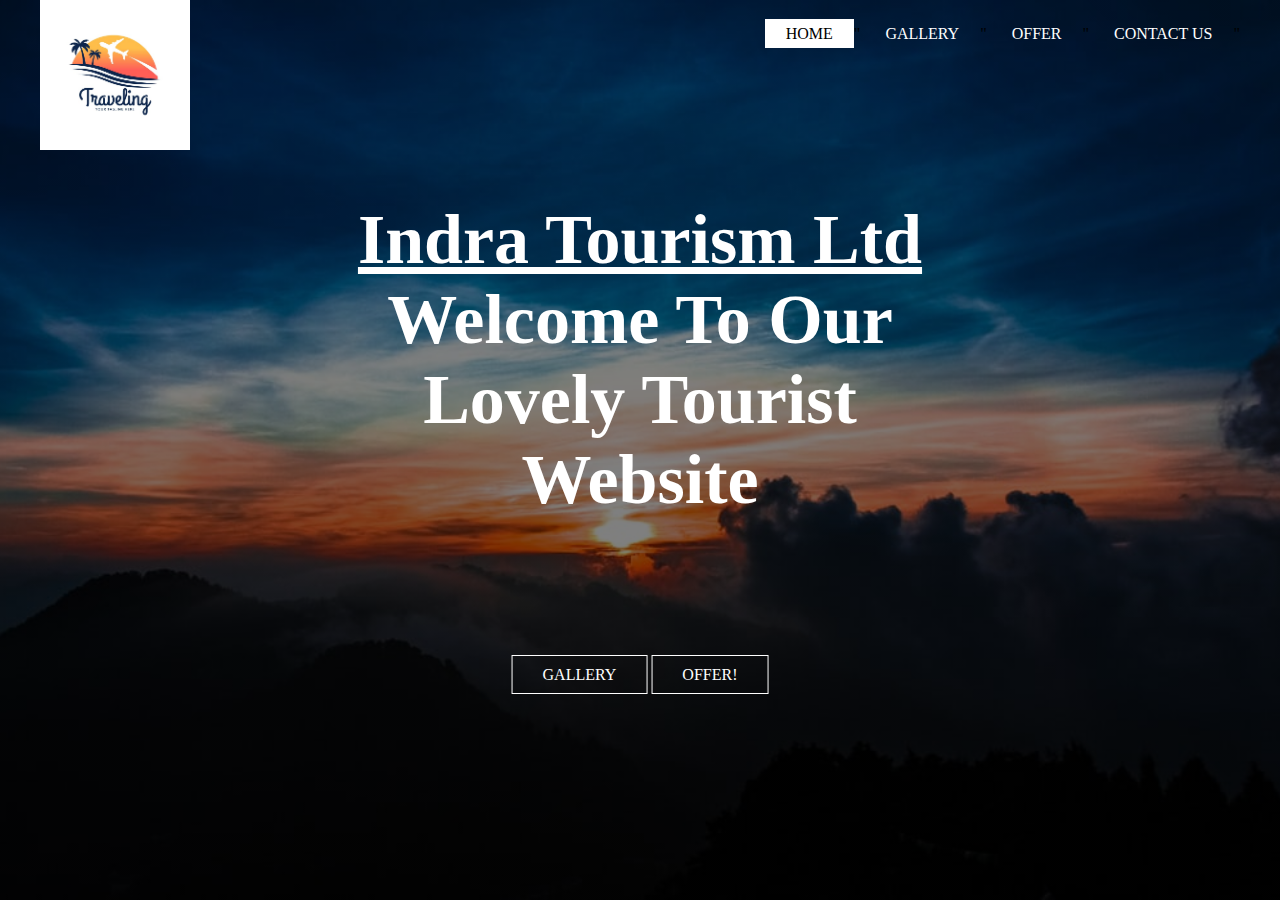
<file: index.html>
<!DOCTYPE html>
<html>
<head>
  <title>Indra Tourism</title>
  <style>
    *{
  margin: 0;
  padding: 0;
  font-family: Century Gothic;
}
header{
  background-image:linear-gradient(rgba(0,0,0,0.5),rgba(0,0,0,0.5)), url(../photo.jpg);
  height: 100vh;
  background-size: cover;
  background-position: center;
}
ul{
  float: right;
  list-style-type: none;
  margin-top: 25px;
}
ul li{
  display: inline-block;
}
ul li a{
  text-decoration: none;
  color: white;
  padding: 5px 20px;
  border: 1px solid transparent;
  transition: 0.6s ease;
}
ul li a:hover{
  background-color: #fff;
  color: black;

}
.logo img{
  float: left;
  width: 150px;
  height: auto;

}
.main{
  max-width: 1200px;
  margin: auto;
}
ul li.home a{
  background-color: #fff;
  color: black;

}
.homeText{
  position: absolute;
  top: 40%;
  left: 50%;
  transform: translate(-50%,-50%);

}
.homeText h1{
  color: white;
  font-size: 70px;

}
body{
  text-align: center;
}
.button{
  position: absolute;
  top: 75%;
  left: 50%;
  transform: translate(-50%,-50%);
}
.but1 {
  border: 1px solid #fff;
  padding: 10px 30px;
  color: white;
  text-decoration: none;
  transition: 0.6s ease;
}
.but1:hover{
  background-color: #fff;
  color: black;
}
  </style>

</head>
<body>
  <header>
  <div class="main">
    <div class="logo"><img src="logo.jpg"</div>
<ul>
  <li class="home"><a href="index.html">HOME</a>"</li>
  <li><a href="gallery.html">GALLERY</a>"</li>
  <li><a href="offer.html">OFFER</a>"</li>
  <li><a href="contact.html">CONTACT US</a>"</li>
</ul>
</div>
<div class="homeText">
<h1><u>Indra Tourism Ltd</u></h1>
<h1 class="text2">Welcome To Our Lovely Tourist Website</h1>

</div>
<div class="button">
  <a href="gallery.html" class="but1">GALLERY</a>
  <a href="offer.html" class="but1">OFFER!</a>
</div>
  </header>

</body>
</html>
</file>
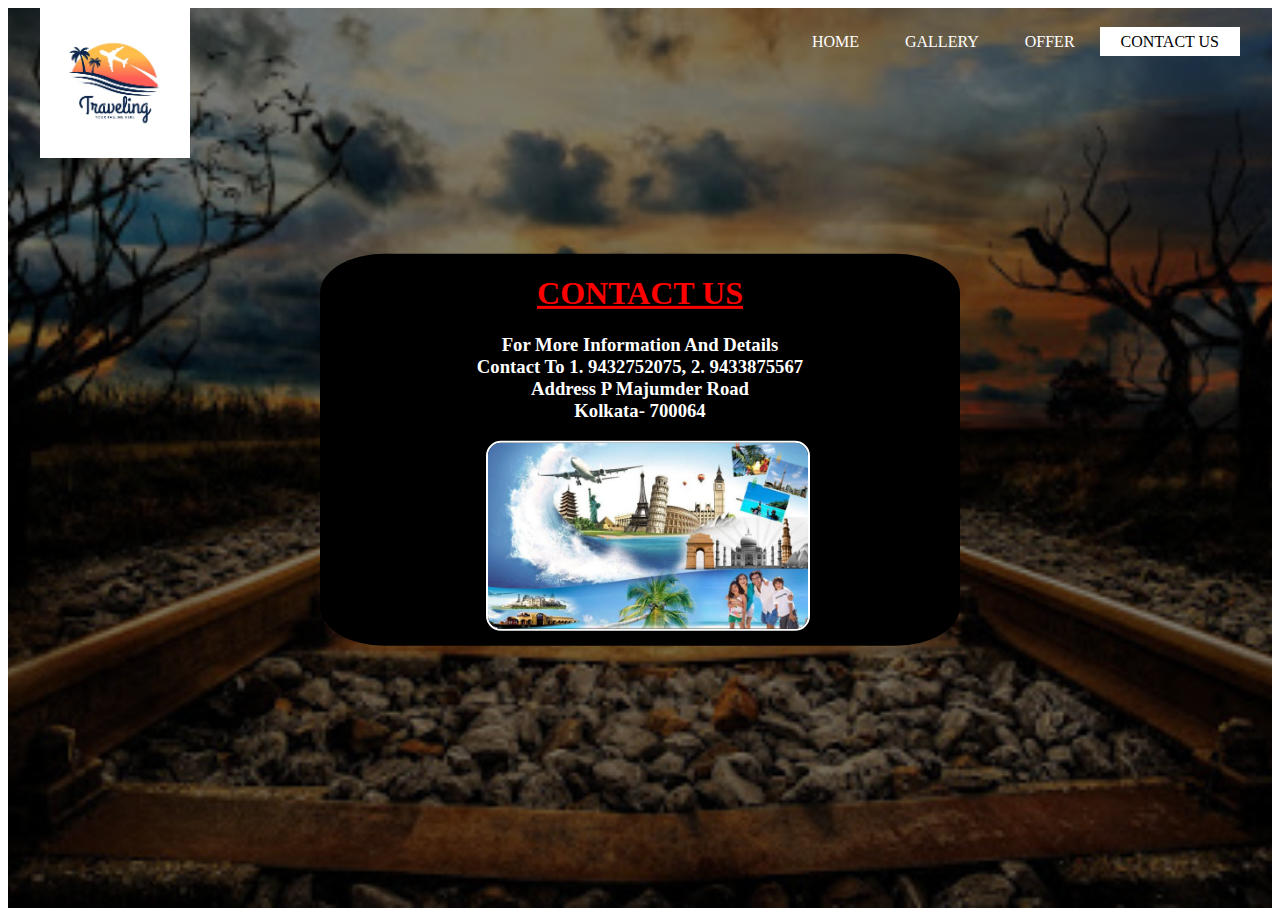
<file: contact.html>
<!DOCTYPE html>
<html>
<head>
    <style>
        header{
    background-image:linear-gradient(rgba(0,0,0,0.5),rgba(0,0,0,0.5)), url(../background.jpg);
    height: 100vh;
      background-size: cover;
      background-position: center;
    }
.main{
    max-width: 1200px;
    margin: auto;
  }
  .logo img{
    float: left;
    width: 150px;
    height: auto;
  
  }
  ul li.home a{
    background-color: #fff;
    color: black;
  
  }
  ul{
    float: right;
    list-style-type: none;
    margin-top: 25px;
  }
  ul li{
    display: inline-block;
  }
  ul li a{
    text-decoration: none;
    color: white;
    padding: 5px 20px;
    border: 1px solid transparent;
    transition: 0.6s ease;
  }
  ul li a:hover{
    background-color: #fff;
    color: black;
  
  }
  .homeText img{
    width: 50%;
    height: 60%;
    border-radius: 15px;
    margin-left: 26%;
    margin-bottom: 15px;
    border: 2px solid  white;
}
.homeText{
    position: absolute;
    background-color: black;
  top: 50%;
  left: 50%;
  border-radius: 10%;
  transform: translate(-50%,-50%);
    }
    .offer{
        color: red;
      }
      h3{
        color: white;
      }
      
    </style>
</head>
<header>
    <div class="main">
        <div class="logo"><img src="logo.jpg"</div>
    <ul>
      <li><a href="index.html">HOME</a></li>
      <li><a href="gallery.html">GALLERY</a></li>
      <li><a href="offer.html">OFFER</a></li>
      <li class="home"><a href="contact.html">CONTACT US</a></li>
    </ul>
    <center>
        <div class="homeText">
        <h1 class="offer"><u>CONTACT US</u></h1>
        <div><h3>For More Information And Details <br>Contact To 1. 9432752075, 2. 9433875567 <br>Address P Majumder Road <br>Kolkata- 700064</h3></div>
        <img src="photo4.jpg" alt="">
        </div>
    </center>
</header>
<body>


    
</body>
</html>
</file>
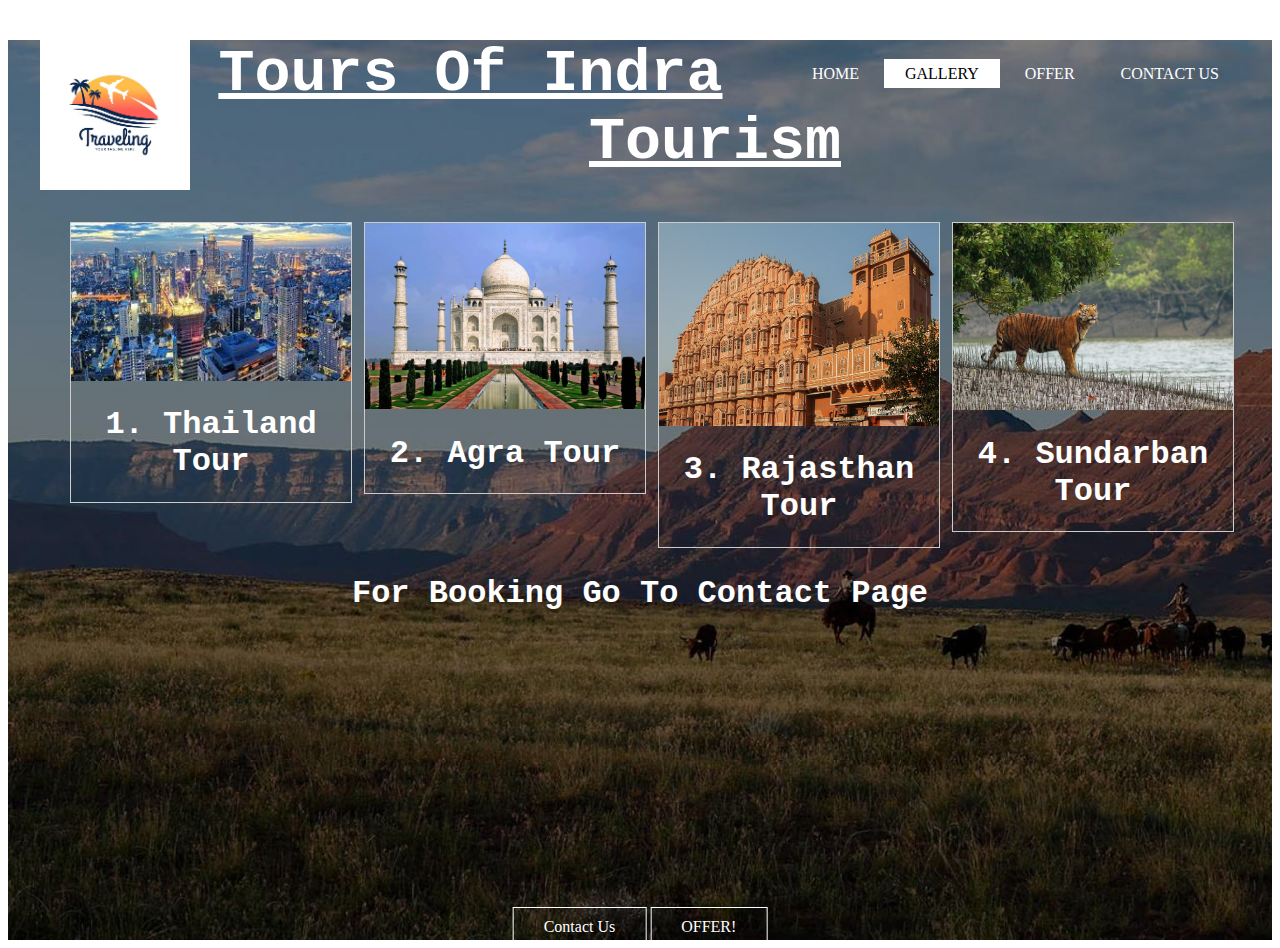
<file: gallery.html>
<!DOCTYPE html>
<html>
<head>
    <style>
        header{
    background-image:linear-gradient(rgba(0,0,0,0.5),rgba(0,0,0,0.5)), url(../photo2.jpg);
    height: 100vh;
      background-size: cover;
      background-position: center;
    }
    
    .container{
        max-width: 1200px;
        margin: auto;
        overflow: auto;
    }
    .gallery{
        margin: 6px;
        border: 1px solid #ccc;
        float: right;
        width: 280px;
    }
    .gallery img{
        width: 100%;
        height: auto;
    }
    .desc{
        text-align: center;
    }
    h1{
        font-family: 'Courier New', Courier, monospace;
        color: white;
    }
    .center{
        text-align: center;
        font-size: 60px;
    }
    .booking{
        text-align: center;
    }
    .button{
        position: absolute;
        top: 103%;
        left: 50%;
        transform: translate(-50%,-50%);
      }
      .but1 {
        border: 1px solid #fff;
        padding: 10px 30px;
        color: white;
        text-decoration: none;
        transition: 0.6s ease;
      }
      .but1:hover{
        background-color: #fff;
        color: black;
      }
      .main{
        max-width: 1200px;
        margin: auto;
      }
      .logo img{
        float: left;
        width: 150px;
        height: auto;
      
      }
      ul li.home a{
        background-color: #fff;
        color: black;
      
      }
      ul{
        float: right;
        list-style-type: none;
        margin-top: 25px;
      }
      ul li{
        display: inline-block;
      }
      ul li a{
        text-decoration: none;
        color: white;
        padding: 5px 20px;
        border: 1px solid transparent;
        transition: 0.6s ease;
      }
      ul li a:hover{
        background-color: #fff;
        color: black;
      
      }
      
    </style> 
</head>
<header>
    <div class="main">
        <div class="logo"><img src="logo.jpg"</div>
    <ul>
      <li><a href="index.html">HOME</a></li>
      <li class="home"><a href="gallery.html">GALLERY</a></li>
      <li><a href="offer.html">OFFER</a></li>
      <li><a href="contact.html">CONTACT US</a></li>
    </ul>
    </div>
<body>
    
    <h1 class="center"><u>Tours Of Indra Tourism</u></h1>
    
        <div class="container">
            <div class="gallery">
                <img src="Tiger.jpg">
                <div class="desc"><h1>4. Sundarban Tour</h1></div>
            </div>

            <div class="gallery">
                <img src="photo3.jpg">
                <div class="desc"><h1>3. Rajasthan Tour</h1></div>
            </div>

            <div class="gallery">
                <img src="Taj.jpg">
                <div class="desc"><h1>2. Agra Tour</h1></div>
            </div>

            <div class="gallery">
                <img src="Thailand.jpg">
                <div class="desc"><h1>1. Thailand Tour</h1></div>
            </div>

            </div>

            <h1 class="booking">For Booking Go To Contact Page </h1>
            <div class="button">
                <a href="contact.html" class="but1">Contact Us</a>
                <a href="offer.html" class="but1">OFFER!</a>
              </div>

        </header>
</body>
</html>
</file>
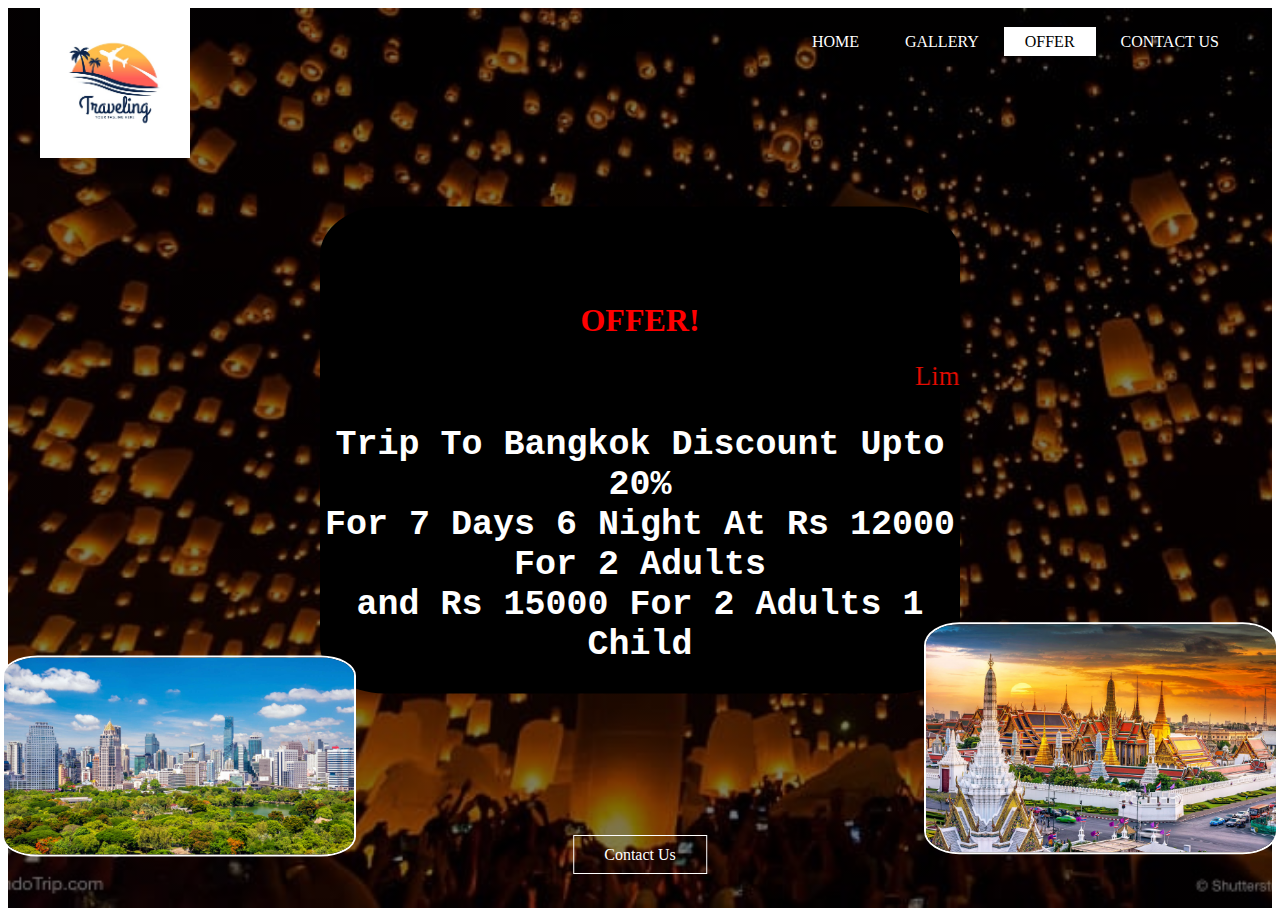
<file: offer.html>
<!DOCTYPE html>
<html>
<head>
    <style>
        header{
  background-image:linear-gradient(rgba(0,0,0,0.5),rgba(0,0,0,0.5)), url(../celebration.jpg);
  height: 100vh;
    background-size: cover;
    background-position: center;
  }
  .offer{
    color: red;
  }
  h2{
    color: white;
    font-family: 'Courier New', Courier, monospace;
    font-size: 35px;
  }
  .main{
    max-width: 1200px;
    margin: auto;
  }
  .logo img{
    float: left;
    width: 150px;
    height: auto;
  
  }
  ul li.home a{
    background-color: #fff;
    color: black;
  
  }
  ul{
    float: right;
    list-style-type: none;
    margin-top: 25px;
  }
  ul li{
    display: inline-block;
  }
  ul li a{
    text-decoration: none;
    color: white;
    padding: 5px 20px;
    border: 1px solid transparent;
    transition: 0.6s ease;
  }
  ul li a:hover{
    background-color: #fff;
    color: black;
  
  }
  
  .homeText{
  position: absolute;
top: 50%;
left: 50%;
background-color: black;
border-radius: 10%;
transform: translate(-50%,-50%);
  }
  .bang1 img{
    position: absolute;
  top: 82%;
  left: 86%;
  right: 20%;
  width: 350px;
  height: auto;
  border-radius: 10%;
  border: 2px solid white;
  transform: translate(-50%,-50%);
    }
    .bang2 img{
      position: absolute;
    top: 84%;
    left: 14%;
    width: 350px;
    height: auto;
    border-radius: 10%;
    border: 2px solid white;
    transform: translate(-50%,-50%);
      }
      .button{
        position: absolute;
        top: 95%;
        left: 50%;
        transform: translate(-50%,-50%);
      }
      .but1 {
        border: 1px solid #fff;
        padding: 10px 30px;
        color: white;
        text-decoration: none;
        transition: 0.6s ease;
      }
      .but1:hover{
        background-color: #fff;
        color: black;
      }
      .offer{
        animation:blinking 1.5s infinite;
        }
        @keyframes blinking{
            0%{   color: red;   }
            47%{   color:yellow; }
            62%{   color: red; }
            97%{   color:yellow; }
            100%{  color: red;   }
            }
    </style>
</head>
<header>
    <div class="main">
        <div class="logo"><img src="logo.jpg"</div>
    <ul>
      <li><a href="index.html">HOME</a></li>
      <li><a href="gallery.html">GALLERY</a></li>
      <li class="home"><a href="offer.html">OFFER</a></li>
      <li><a href="contact.html">CONTACT US</a></li>
    </ul>
    </div>
    <center>
        <div class="homeText">
        <h1 class="offer"><br><br>OFFER!</h1>
        <marquee behavior="scroll" direction="left" style="color:#E80B00; font-size: 20pt;"="">

            <a target="_blank" Urgent Notice: <b>Limited Time Offer! Book This Tour Now!</b></a>
        </marquee>
        <div><h2>Trip To Bangkok Discount Upto 20% <br>For 7 Days 6 Night At Rs 12000 For 2 Adults <br>and Rs 15000 For 2 Adults 1 Child</h2></div>
        </div>
    </center>
    <div class="bang1"><img src="Bangkok.jpg" alt=""></div>
    <div class="bang2"><img src="Bangkok2.jpg" alt=""></div>
    <div class="button">
        <a href="contact.html" class="but1">Contact Us</a>
      </div>

</header>
<body>
    
</body>
</html>
</file>
